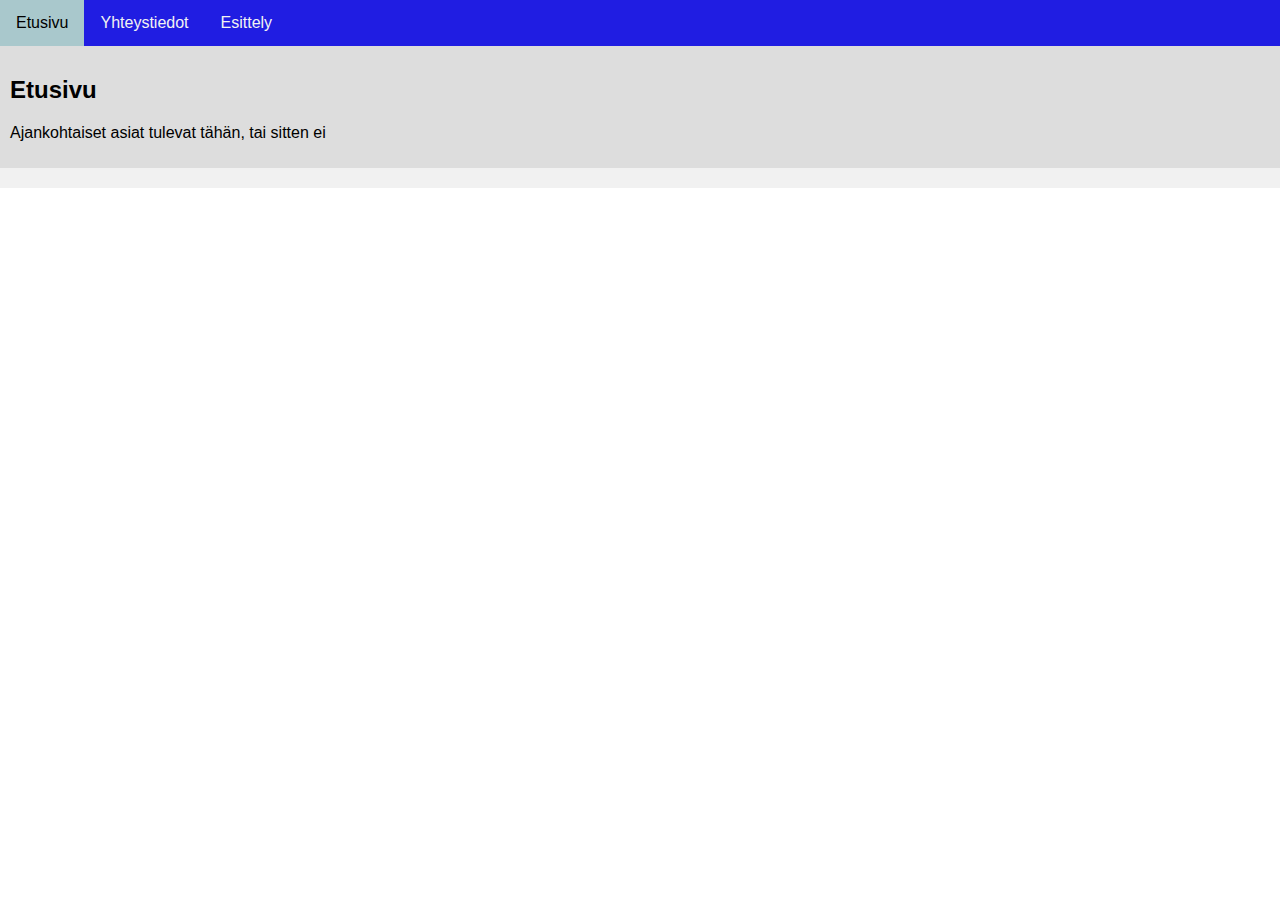
<file: index.html>
<!DOCTYPE html>
<html lang="fi">
<head>
<title>fenetre</title>
<meta charset="utf-8">
<meta name="viewport" content="width=device-width, initial-scale=1">
<link rel="stylesheet" href="yleis.css">

</head>
<body>

<div class="topnav">
  <a href="index.html">Etusivu</a>
  <a href="yhteystiedot.html">Yhteystiedot</a>
  <a href="esittelyt.html">Esittely</a>
</div>

<div class="content">
  <h2>Etusivu</h2>
  </p>Ajankohtaiset asiat tulevat tähän, tai sitten ei</p>
</div>
  
<div class="footer">
  <!-- TODO: laita somelinkit tähän -->
</div>

</body>
</html>
</file>
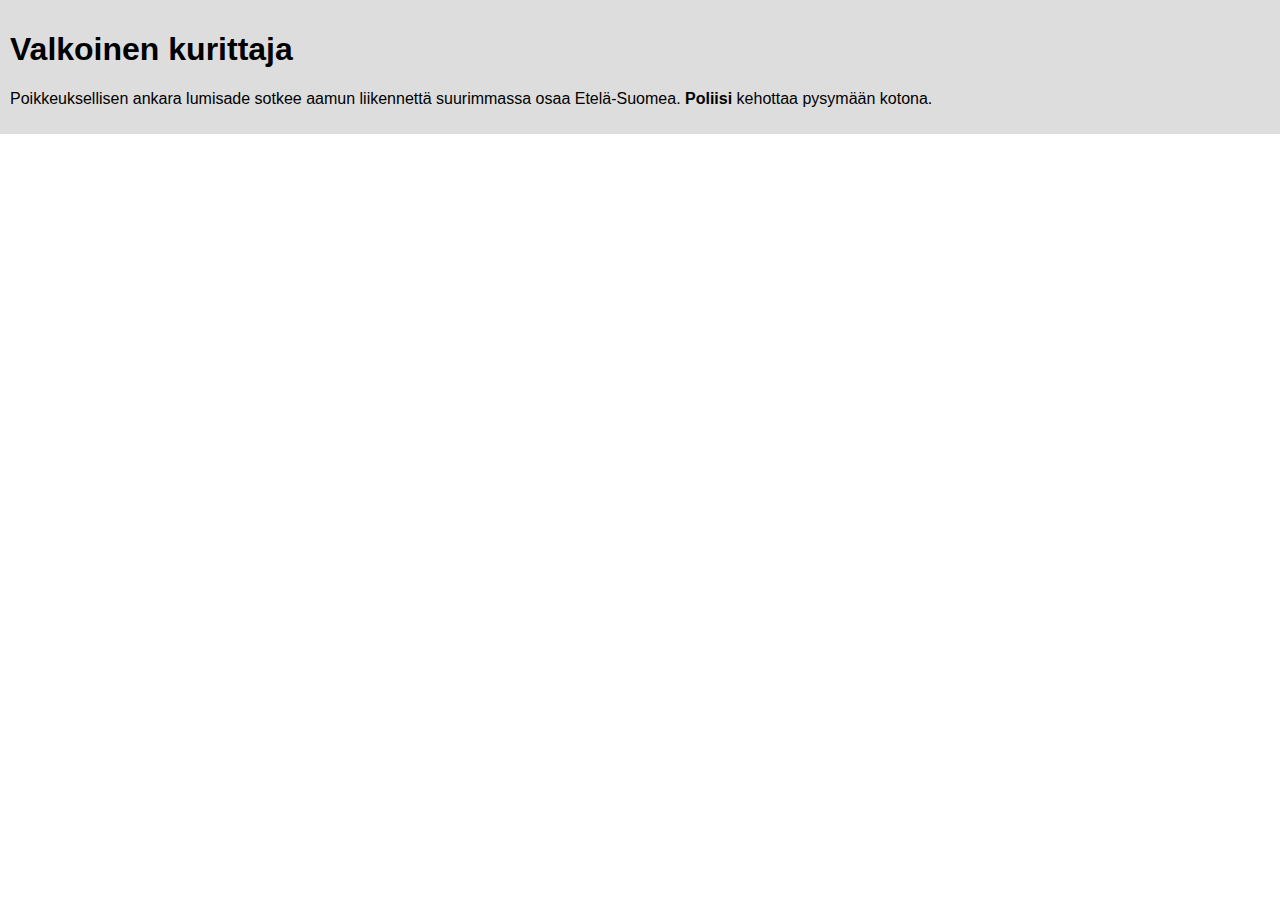
<file: esittelyt-DESKTOP-Q4Q5NQ0.html>
<!DOCTYPE html>
<html lang="fi">
<head>
    <meta charset="UTF-8">
    <meta name="viewport" content="width=device-width, initial-scale=1.0">
    <meta http-equiv="X-UA-Compatible" content="ie=edge">
    <title>Esittely</title>
   <link rel="stylesheet" href="yleis.css">
</head>
<body>
    <div class="content">
    <h1>Valkoinen kurittaja</h1>
    <p>Poikkeuksellisen ankara lumisade sotkee aamun liikennettä suurimmassa osaa Etelä-Suomea. <b>Poliisi</b> kehottaa pysymään kotona.</p>
</div>

</body>
</html>
</file>
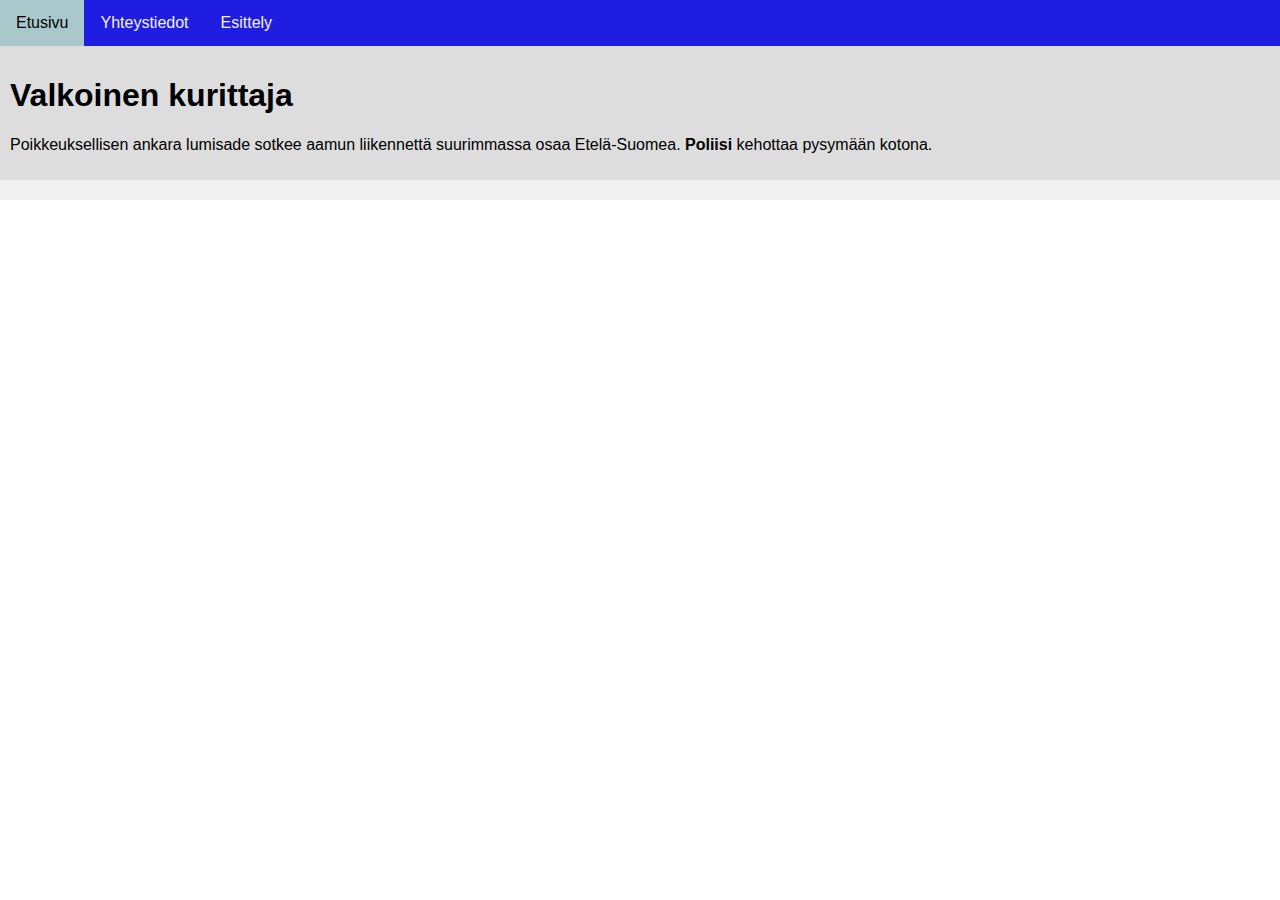
<file: esittelyt.html>
<!DOCTYPE html>
<html lang="fi">
<head>
    <meta charset="UTF-8">
    <meta name="viewport" content="width=device-width, initial-scale=1.0">
    <meta http-equiv="X-UA-Compatible" content="ie=edge">
    <title>Esittely</title>
   <link rel="stylesheet" href="yleis.css">
</head>
<body>
    <div class="topnav">
        <a href="index.html">Etusivu</a>
        <a href="yhteystiedot.html">Yhteystiedot</a>
        <a href="esittelyt.html">Esittely</a>
      </div>

    <div class="content">
    <h1>Valkoinen kurittaja</h1>
    <p>Poikkeuksellisen ankara lumisade sotkee aamun liikennettä suurimmassa osaa Etelä-Suomea. <b>Poliisi</b> kehottaa pysymään kotona.</p>
    </div>

    <div class="footer">
        <!--TODO: laita some tiedot tähän -->
    </div>
</body>
</html>
</file>
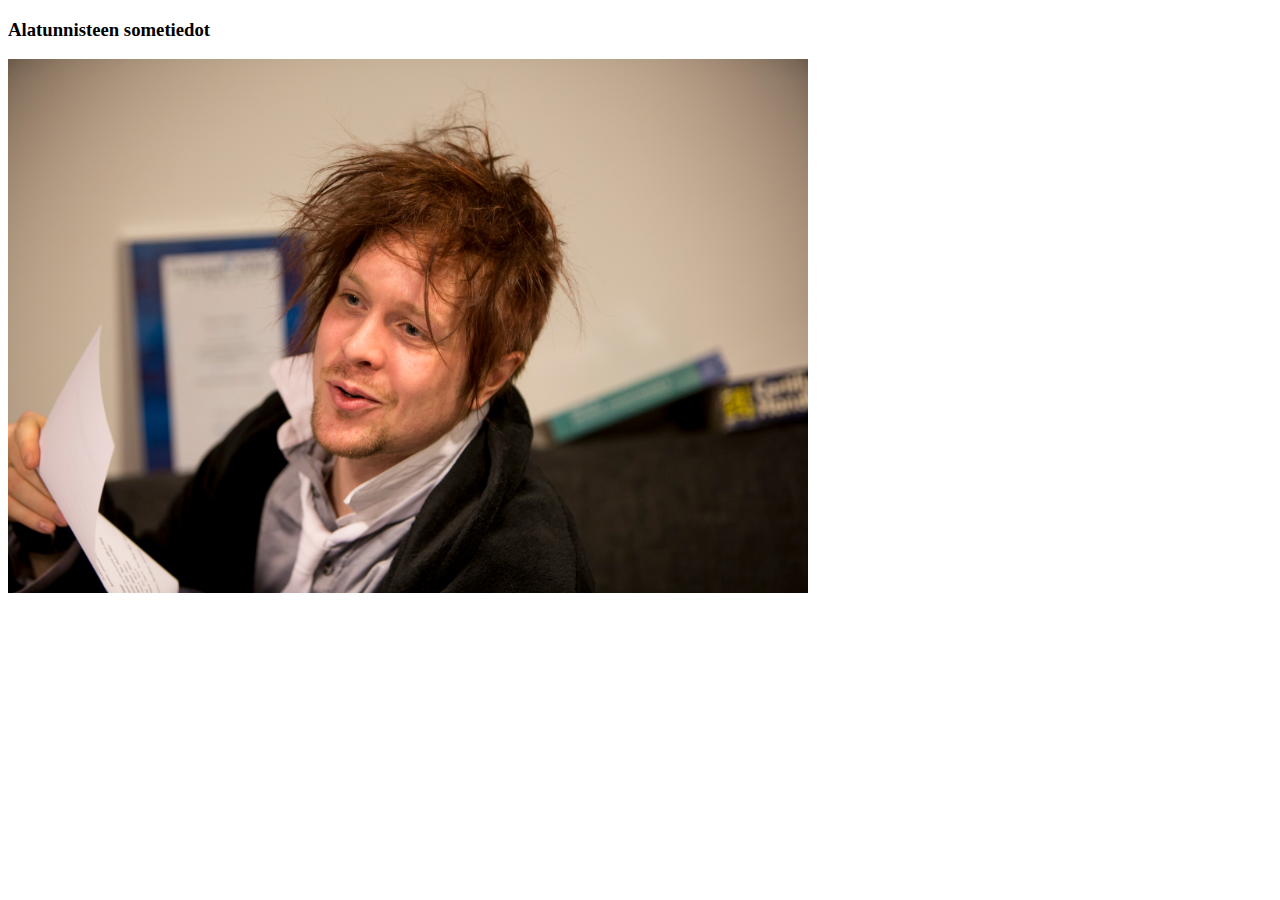
<file: footer.html>
<!DOCTYPE html>
<html lang="fi">
<head>
    <meta charset="UTF-8">
    <meta name="viewport" content="width=device-width, initial-scale=1.0">
    <meta http-equiv="X-UA-Compatible" content="ie=edge">
    <title>Document</title>
</head>
<body>
    <h3>Alatunnisteen sometiedot</h3>
    <img src="roope_0296.jpg" alt="Roope" style="width:800px;height:auto;">    
</body>
</html>
</file>
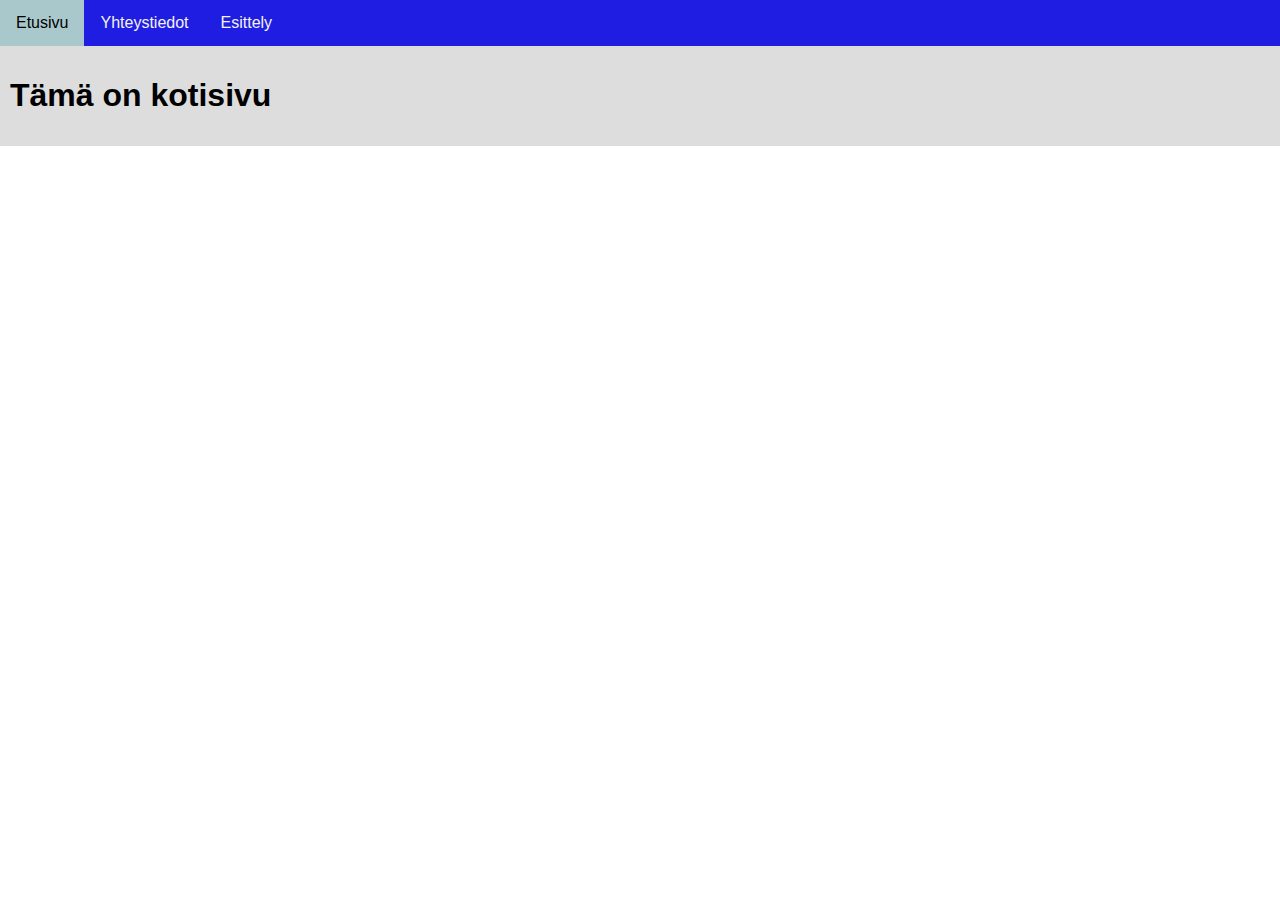
<file: index-DESKTOP-Q4Q5NQ0.html>
<!DOCTYPE html>
<html lang="fi">
<head>
<title>Fenetre Oy</title>
<meta charset="utf-8">
<meta name="viewport" content="width=device-width, initial-scale=1">
<link rel="stylesheet" href="yleis.css">
</head>
<body>
<!-- Ylätunniste, jossa vain valikko -->
<div class="topnav">
    <!-- Lisää uusien sivujen linkit tähän -->
    <a href="koti.html" target="main-page">Etusivu</a>
    <a href="yhteystiedot.html" target="main-page">Yhteystiedot</a>
    <a href="esittelyt.html" target="main-page">Esittely</a>
  </div>

<!-- Sisällön iframe -->
<Iframe src="koti.html" name="main-page" style="height:auto; width:100%; border:none"scrolling:auto><iframe>

<!-- Alatunniste -->
<div class="footer">
    <!--TODO:laita some tiedot tähän -->
</div>

</body>
</html>
</file>
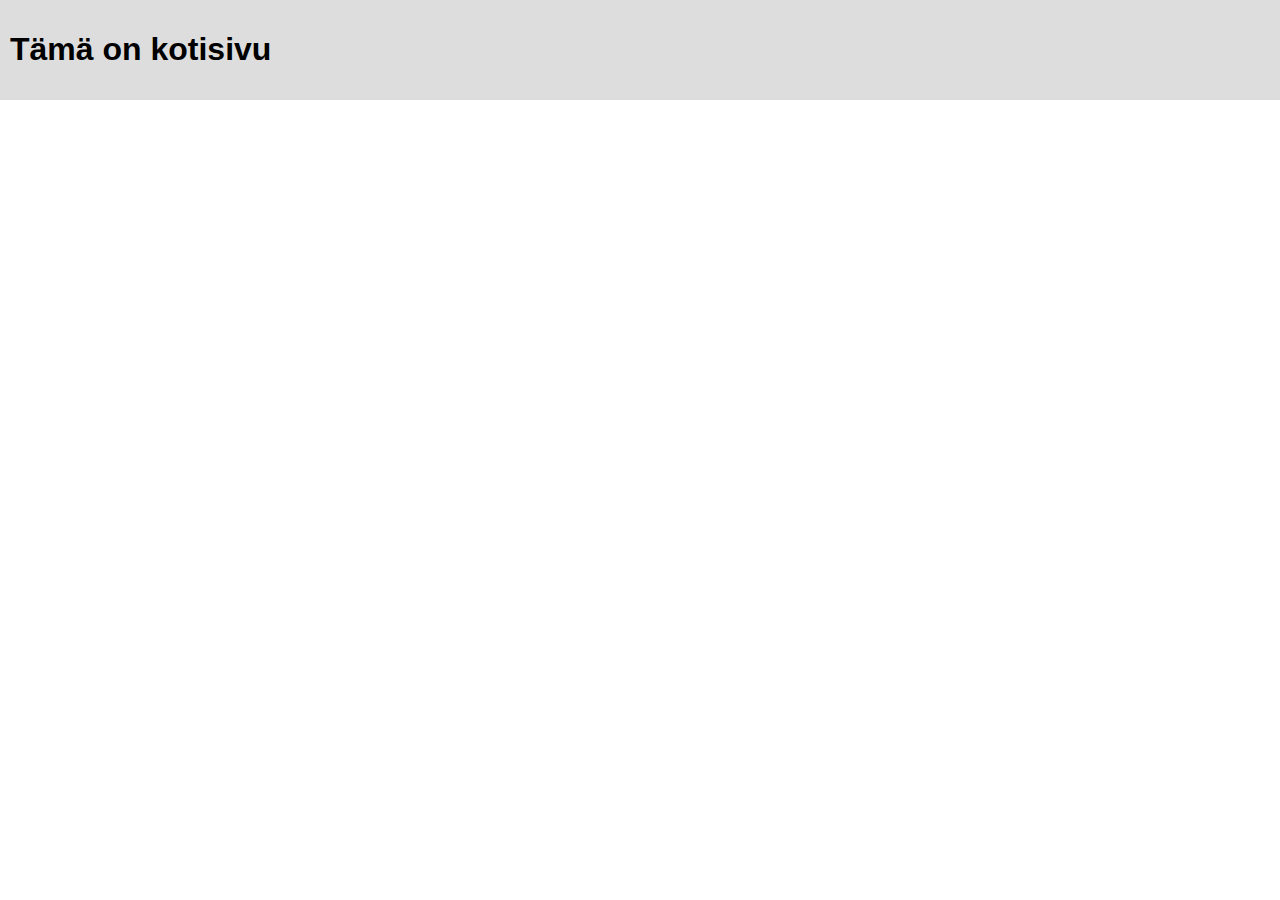
<file: koti.html>
<!DOCTYPE html>
<html lang="fi">
<head>
    <meta charset="UTF-8">
    <meta name="viewport" content="width=device-width, initial-scale=1.0">
    <meta http-equiv="X-UA-Compatible" content="ie=edge">
    <link rel="stylesheet" href="yleis.css">
    <title>Document</title>
</head>
<body>
    <div class="content">
    <h1>Tämä on kotisivu</h1> 
    </div> 
</body>
</html>
</file>
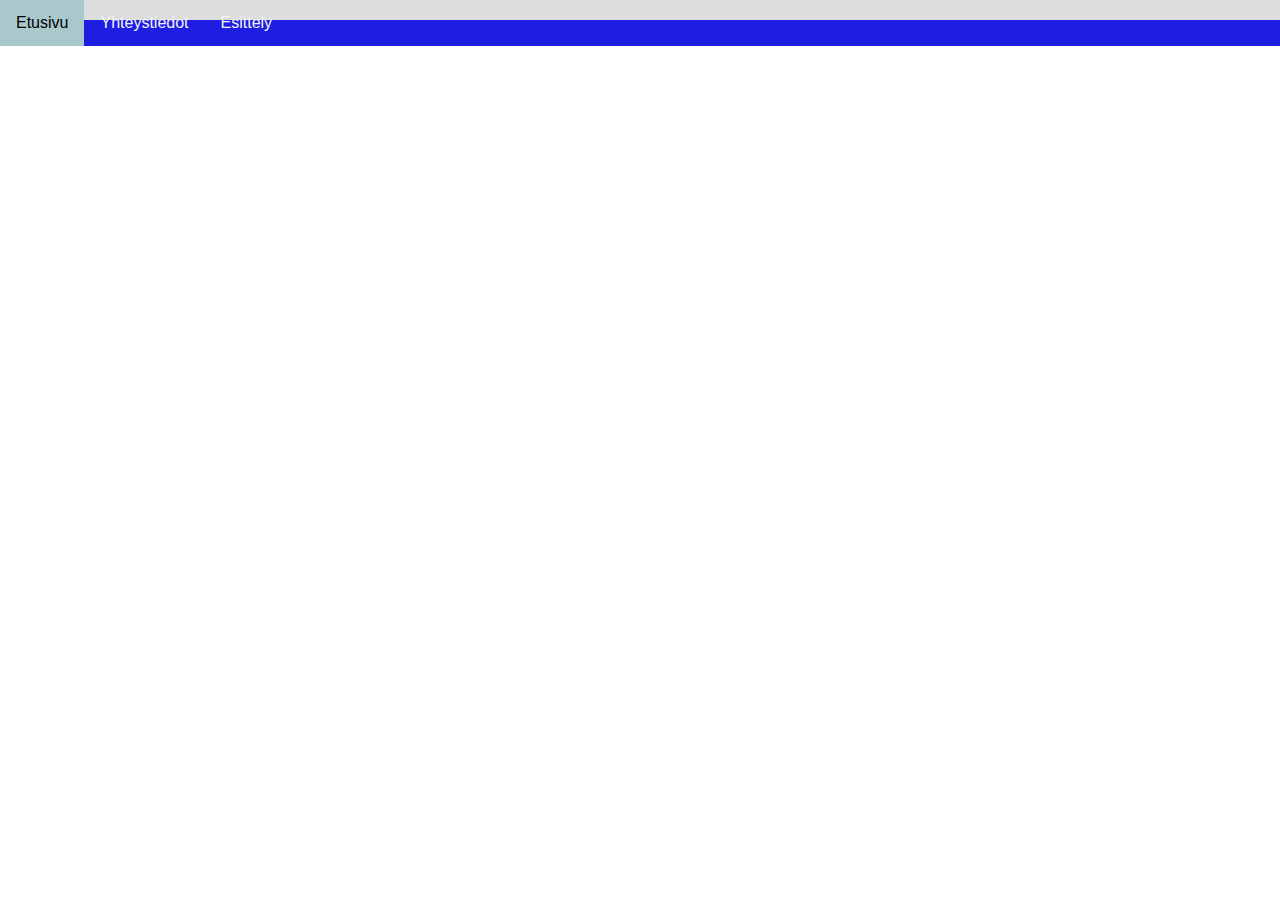
<file: menu.html>
<!-- SIVUSTON YLÄVALIKKO -->
<!DOCTYPE html>
<html lang="fi">
<head>
    <meta charset="UTF-8">
    <meta name="viewport" content="width=device-width, initial-scale=1.0">
    <meta http-equiv="X-UA-Compatible" content="ie=edge">
    <link rel="stylesheet" href="yleis.css">
</head>
<body>
<div class="topnav">
    <!-- Nimettyä iframea ei löydy koska se on määritelty index.html-dokumentissa -->
    <a href="index.html" target="main-page">Etusivu</a>
    
    <!-- Avautuu uuteen ikkunaan tai välilehteen -->
    <a href="yhteystiedot.html" target="_blank">Yhteystiedot</a>
    
    <!-- Avatuu samaan selainikkunaan, sivu sisältää valikon ja alatunnisteen -->
    <a href="esittelyt.html" target="_parent">Esittely</a>
<div class="content">
</div>

</body>
</html>
</file>
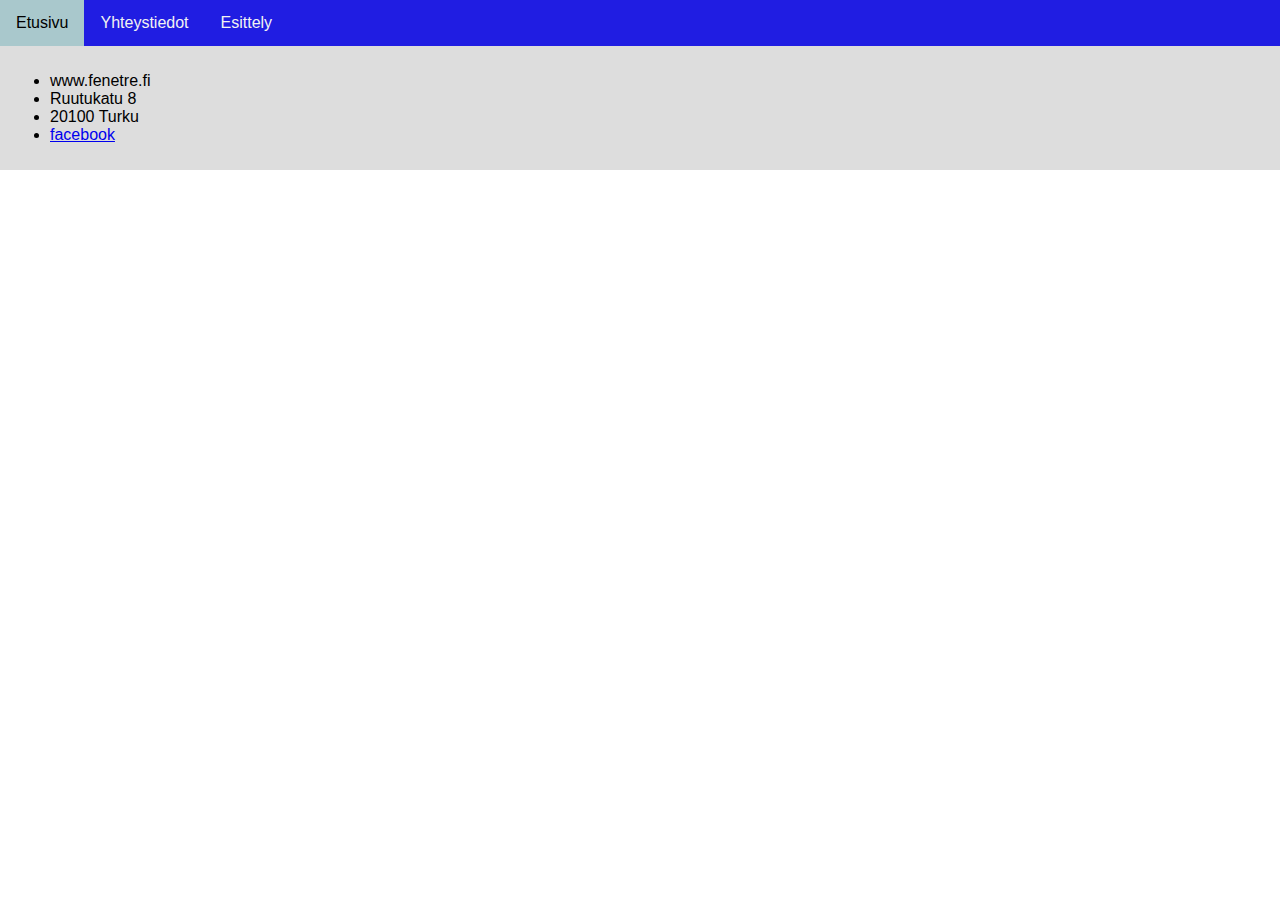
<file: yhteystiedot.html>
<!DOCTYPE html>
<html lang="fi">
<head>
    <meta charset="UTF-8">
    <meta name="viewport" content="width=device-width, initial-scale=1.0">
    <meta http-equiv="X-UA-Compatible" content="ie=edge">
    <title>Yhteystiedot</title>
   <link rel="stylesheet" href="yleis.css">
</head>
<body>
<div class="topnav">
        <!-- Nimettyä iframea ei löydy koska se on määritelty index.html-dokumentissa -->
        <a href="index.html" target="main-page">Etusivu</a>
                
        <!-- Avautuu uuteen ikkunaan tai välilehteen -->
        <a href="yhteystiedot.html" target="_blank">Yhteystiedot</a>
                
        <!-- Avatuu samaan selainikkunaan, sivu sisältää valikon ja alatunnisteen -->
        <a href="esittelyt.html" target="_parent">Esittely</a>
</div>
<div class="content">

<ul>
    <li>www.fenetre.fi</li>
    <li>Ruutukatu 8</li>
    <li>20100 Turku</li>
    <li> <a href="https://www.facebook.com/Raisionseudunkoulutuskuntayhtyma/">facebook</a></li>
</ul>

</div>

</body>
</html>
</file>
<file: yleis.css>
/* Tässä tiedostossa määritellään koko sivustoa koskevat yleiset asetukset, kuten värit ja fontit */
* {
  box-sizing: border-box;
  font-family: Arial, Helvetica, sans-serif;
}

body {
  margin: 0;
  font-family: Arial, Helvetica, sans-serif;
}

/* Style the top navigation bar */
.topnav {
  overflow: hidden;
  background-color: rgb(32, 29, 226);
}

/* Style the topnav links */
.topnav a {
  float: left;
  display: block;
  color: #f2f2f2;
  text-align: center;
  padding: 14px 16px;
  text-decoration: none;
}

/* Change color on hover */
.topnav a:hover {
  background-color: rgb(169, 200, 204);
  color: black;
}

/* Style the content */
.content {
  background-color: #ddd;
  padding: 10px;
  /* height: 200px;  Should be removed. Only for demonstration */
}

/* Style the footer */
.footer {
  background-color: #f1f1f1;
  padding: 10px;
}
</file>
